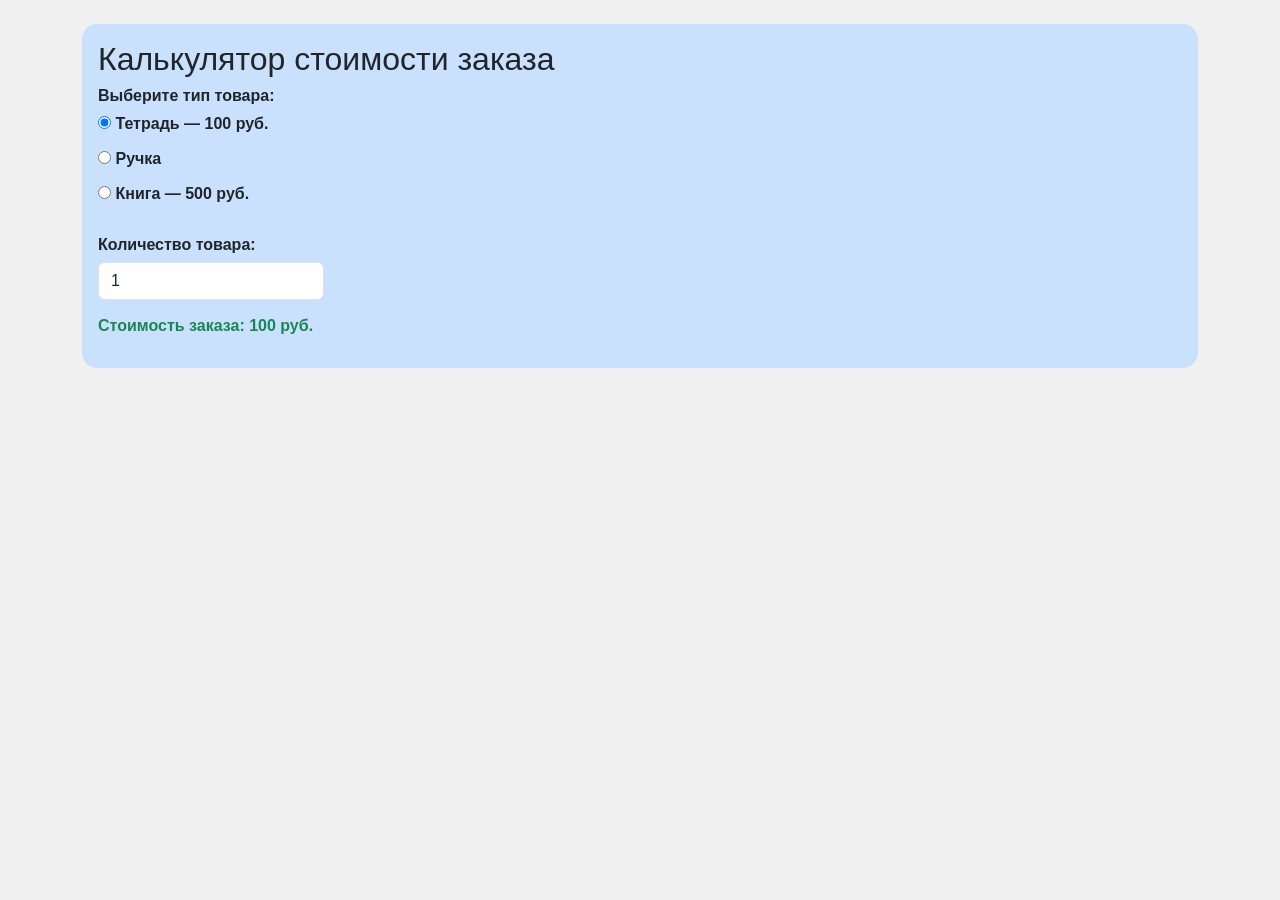
<file: index.html>
<!DOCTYPE html>
<html lang="ru">
<head>
    <meta charset="UTF-8">
    <meta name="viewport" content="width=device-width, initial-scale=1.0">
    <link href="https://cdn.jsdelivr.net/npm/bootstrap@5.3.3/dist/css/bootstrap.min.css" rel="stylesheet">
    <title>Калькулятор стоимости заказа</title>
    <link rel="stylesheet" href="style.css">
</head>
<body>

<main class="container my-4">
    <section id="calculator" class="p-3">
        <h2>Калькулятор стоимости заказа</h2>

        <form id="calculator-form">
            <fieldset class="border-0 p-0 m-0">
                <legend class="fs-6 fw-bold">Выберите тип товара:</legend>

                <p>
                    <input type="radio" id="notebook" name="product" value="notebook" checked>
                    <label for="notebook">Тетрадь — 100 руб.</label>
                </p>

                <p>
                    <input type="radio" id="pen" name="product" value="pen">
                    <label for="pen">Ручка</label>
                </p>

                <p>
                    <input type="radio" id="book" name="product" value="book">
                    <label for="book">Книга — 500 руб.</label>
                </p>
            </fieldset>

            <div id="option-container" class="mt-3" hidden>
                <label for="option" class="form-label">Выберите ручку:</label>
                <select id="option" class="form-select w-auto">
                    <option value="50">Шариковая — 50 руб.</option>
                    <option value="80">Гелевая — 80 руб.</option>
                    <option value="120">Набор из трёх ручек — 120 руб.</option>
                </select>
            </div>

            <div id="property-container" class="mt-3" hidden>
                <input type="checkbox" id="gift-wrap">
                <label for="gift-wrap">
                    Подарочная упаковка (+50 руб. за книгу)
                </label>
            </div>

            <div class="mt-3">
                <label for="quantity" class="form-label">Количество товара:</label>
                <br>
                <input type="number" id="quantity" class="form-control w-auto" min="1" step="1" value="1" required>
            </div>
        </form>

        <p id="message" class="mt-3" aria-live="polite"></p>
    </section>
</main>

<script src="script.js"></script>
</body>
</html>
</file>
<file: style.css>
body {
    font-family: Arial, Helvetica, sans-serif;
    font-weight: bold;
    line-height: 120%;
    margin: 0;
    padding: 0;
    background-color: #f0f0f0;
}

section {
    border-radius: 15px;
    background-color: #c9e1fd;
}

input,
select {
    max-width: 100%;
}
</file>
